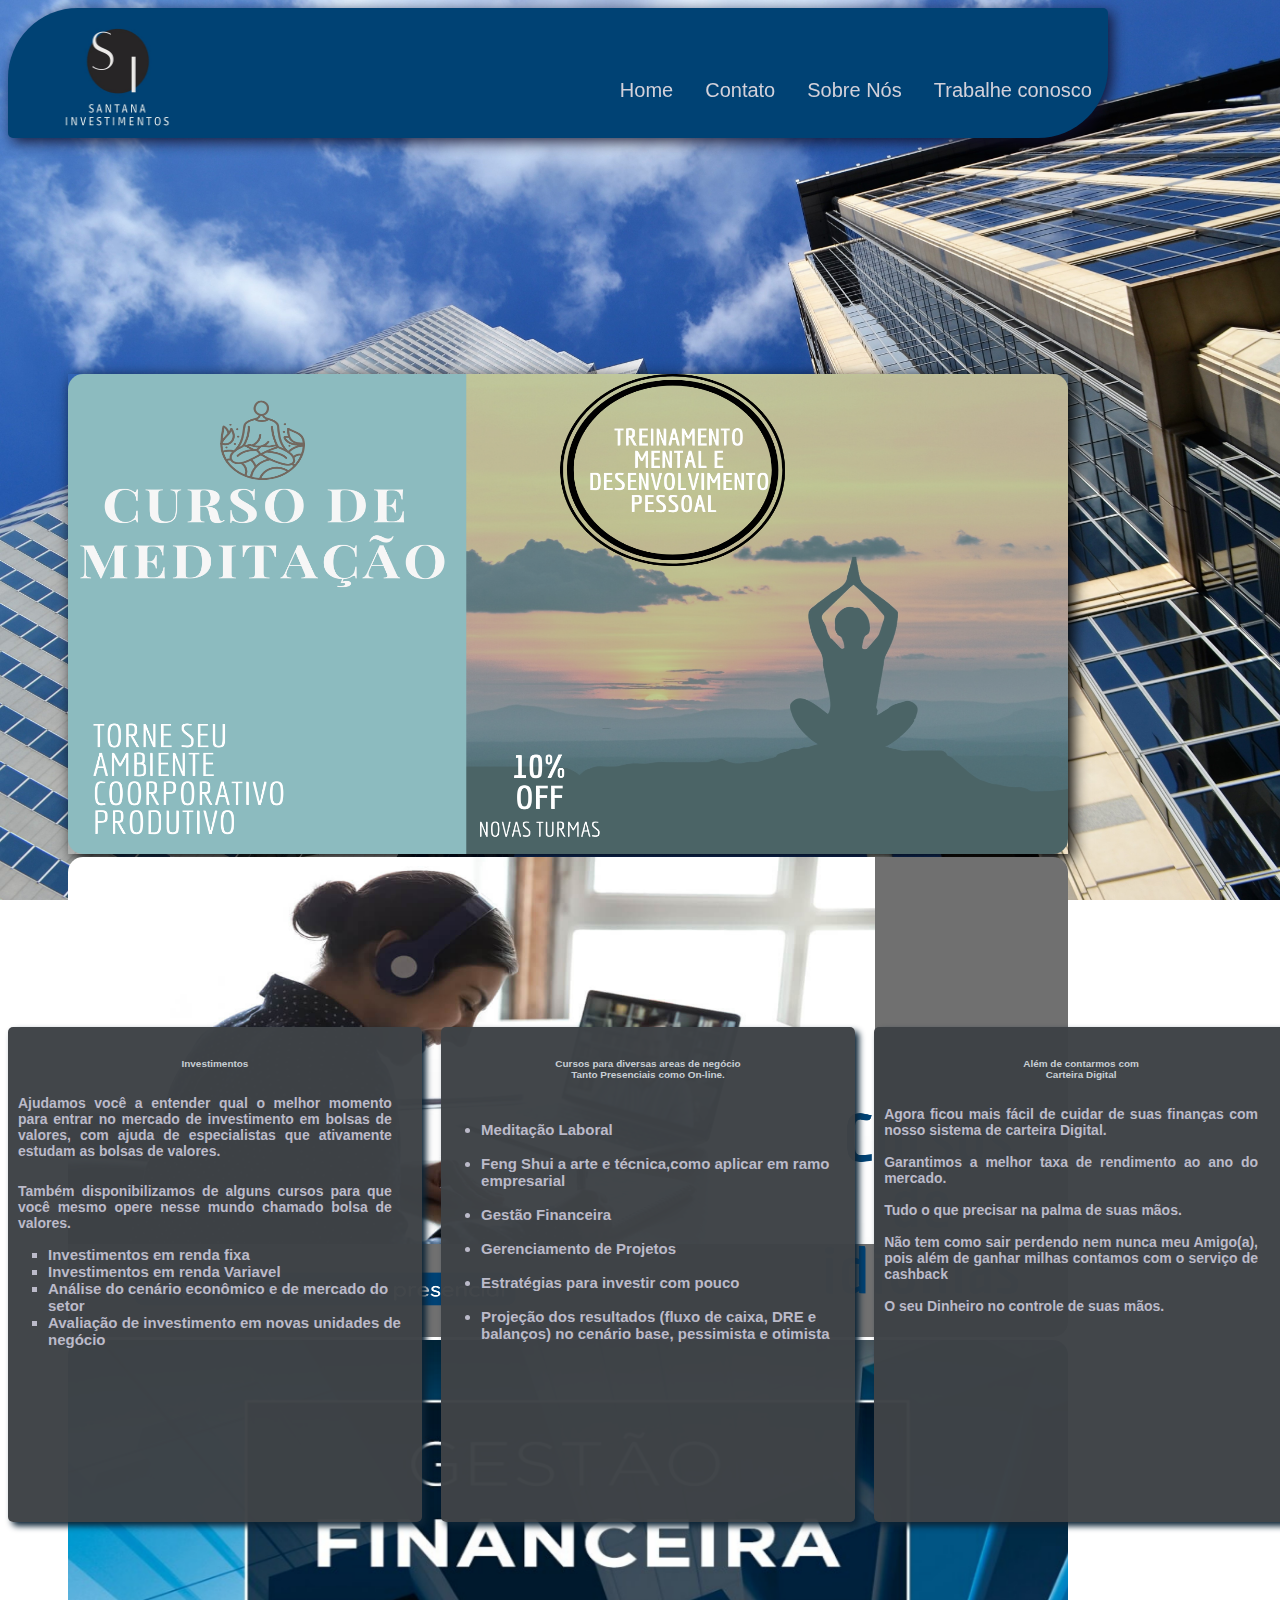
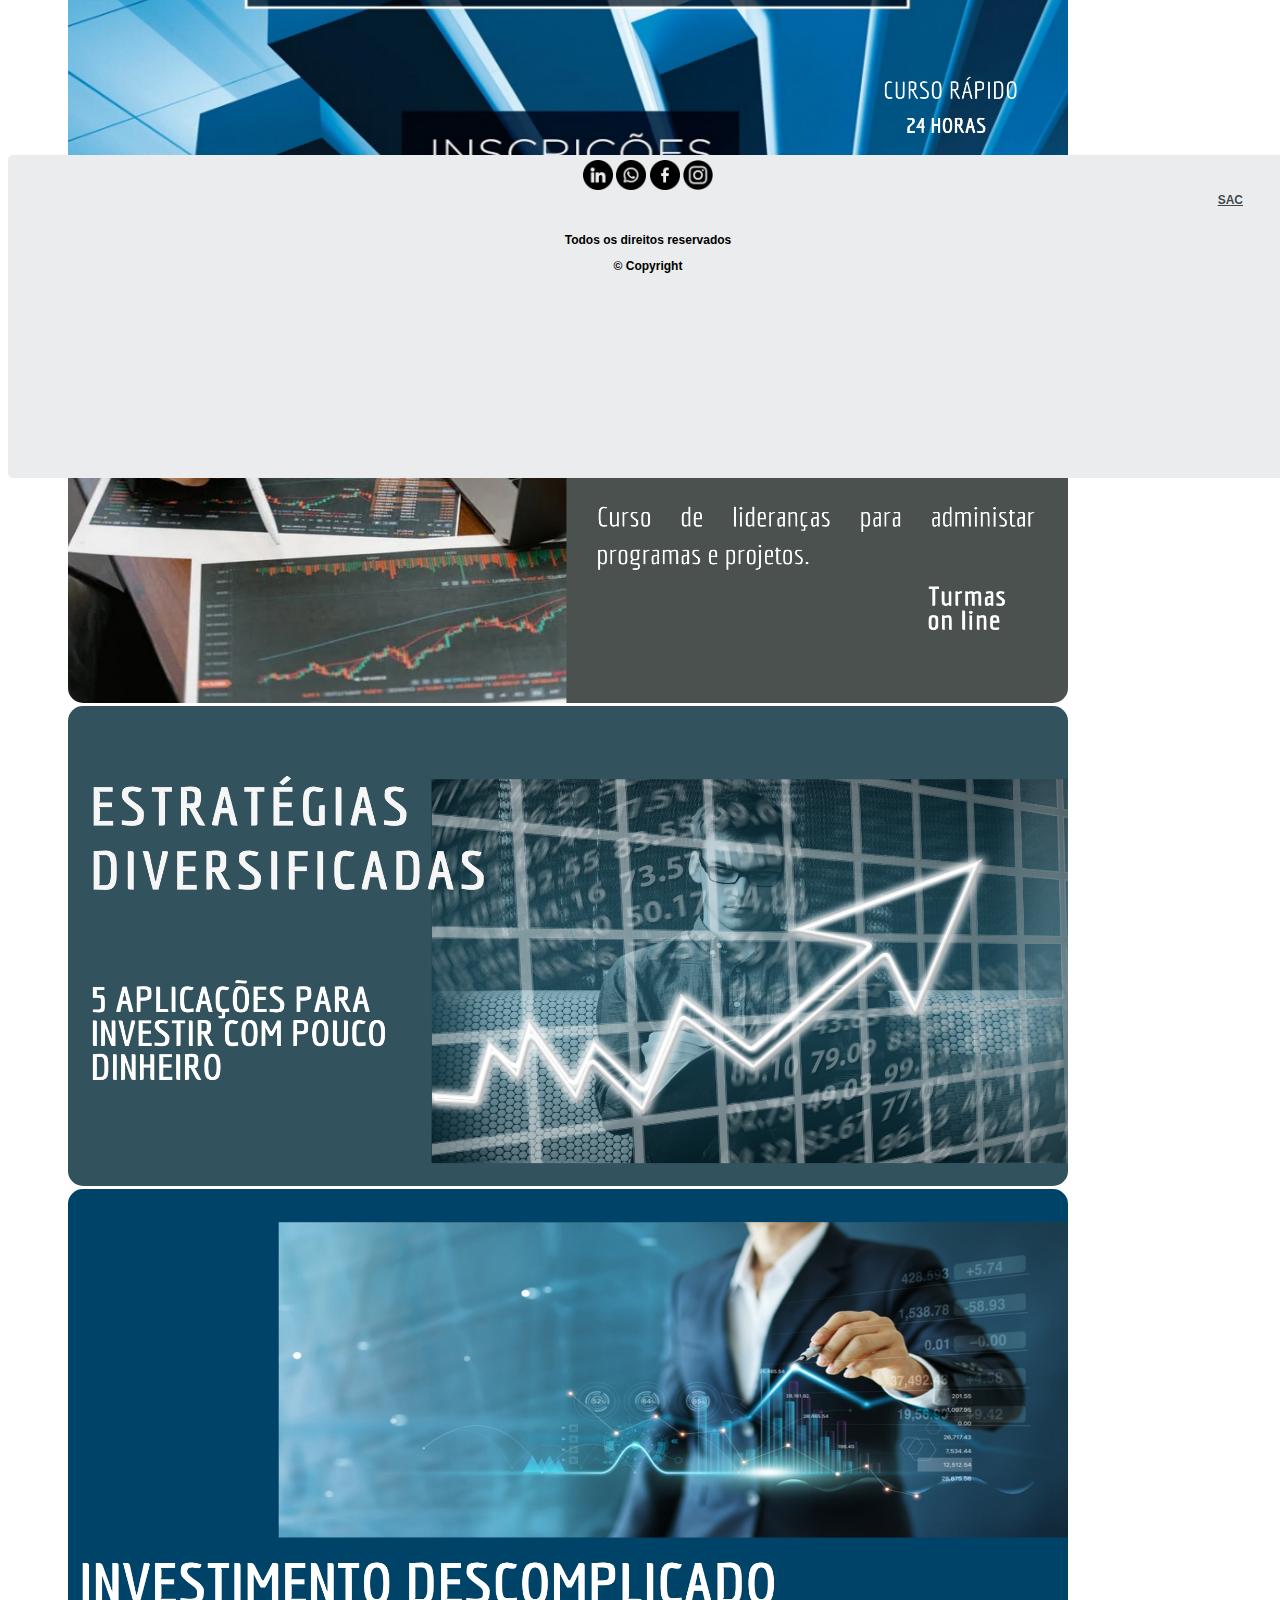
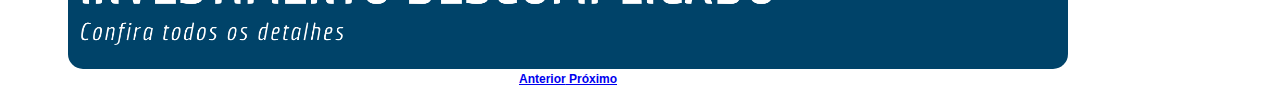
<file: index/index.html>
<!DOCTYPE html>
<html lang="pt-br">
<head>
    <meta charset="UTF-8">
    <meta http-equiv="X-UA-Compatible" content="IE=edge">
    <meta name="viewport" content="width=device-width, initial-scale=1.0">
    <script src="https://code.jquery.com/jquery-3.3.1.slim.min.js" integrity="sha384-q8i/X+965DzO0rT7abK41JStQIAqVgRVzpbzo5smXKp4YfRvH+8abtTE1Pi6jizo" crossorigin="anonymous"></script>
    <script src="https://cdnjs.cloudflare.com/ajax/libs/popper.js/1.14.3/umd/popper.min.js" integrity="sha384-ZMP7rVo3mIykV+2+9J3UJ46jBk0WLaUAdn689aCwoqbBJiSnjAK/l8WvCWPIPm49" crossorigin="anonymous"></script>
    <link rel="stylesheet" href="https://stackpath.bootstrapcdn.com/bootstrap/4.1.3/css/bootstrap.min.css" integrity="sha384-MCw98/SFnGE8fJT3GXwEOngsV7Zt27NXFoaoApmYm81iuXoPkFOJwJ8ERdknLPMO" crossorigin="anonymous">
    <script src="https://stackpath.bootstrapcdn.com/bootstrap/4.1.3/js/bootstrap.min.js" integrity="sha384-ChfqqxuZUCnJSK3+MXmPNIyE6ZbWh2IMqE241rYiqJxyMiZ6OW/JmZQ5stwEULTy" crossorigin="anonymous"></script>
    <link rel="stylesheet" type="text/css" href="../css/index.css">
    <title>Home</title>
</head>
<body>
    <!-- <div class="imagem"> -->
    <div class="container">
        
        <nav>
            <img id="logo" src="../imagens/logo3.jpg" width="120px">
            <ul class="ulNav">
                <li class="liNav"><a href="./index.html" >Home</a></li>
                <li class="liNav"><a href="./formularioLeadEmpresa.html">Contato</a></li>
                <li class="liNav"><a href="./sobreNos.html" >Sobre Nós</a></li>
                <li class="liNav"><a href="./formularioLeadProfessor.html">Trabalhe conosco</a></li>
            </ul>
        </nav>
        <!-- <main> -->

        <div class="divMain">
            <div id="carouselExampleControls" class="carousel slide" data-ride="carousel">
                <div class="carousel-inner">
                    <div class="carousel-item active">
                        <img class="d-block w-100" src="../imagens/Slide 2.png" alt="Primeiro Slide">
                    </div>
                    <div class="carousel-item">
                        <img class="d-block w-100" src="../imagens/Slide 1.png" alt="Segundo Slide">
                    </div>
                    <div class="carousel-item">
                        <img class="d-block w-100" src="../imagens/Slide 3.png" alt="Terceiro Slide">
                    </div>
                    <div class="carousel-item">
                        <img class="d-block w-100" src="../imagens/Slide 4.png" alt="Segundo Slide">
                    </div>
                    <div class="carousel-item">
                        <img class="d-block w-100" src="../imagens/Slide 5.png" alt="Terceiro Slide">
                    </div>
                    <div class="carousel-item">
                        <img class="d-block w-100" src="../imagens/Slide 6.png" alt="Terceiro Slide">
                    </div>
                </div>
                <a class="carousel-control-prev" href="#carouselExampleControls" role="button" data-slide="prev">
                    <span class="carousel-control-prev-icon" aria-hidden="true"></span>
                    <span class="sr-only">Anterior</span>
                </a>
                <a class="carousel-control-next" href="#carouselExampleControls" role="button" data-slide="next">
                    <span class="carousel-control-next-icon" aria-hidden="true"></span>
                    <span class="sr-only">Próximo</span>
                </a>
            </div>
         </div>       
        
         <div id="content1">
            <h5> Investimentos </h5>
            <p class="pCont">
                Ajudamos você a entender qual o melhor momento para entrar
                no mercado de investimento em bolsas de valores,
                com ajuda de especialistas que ativamente estudam as bolsas de valores.
                
            </p> 
            <p class="pCont">
                Também disponibilizamos de alguns cursos para que você mesmo opere
                nesse mundo chamado bolsa de valores.
            </p>

            <ul type="square">
                <li>
                    Investimentos em renda fixa
                </li>
                <li>
                    Investimentos em renda Variavel
                </li>
                <li>
                    Análise do cenário econômico e de mercado do setor
                </li>
                <li>
                    Avaliação de investimento em novas unidades de negócio
                </li>            
            </ul>    
            
        </div>

        <div id="content2">
            <h5>Cursos para diversas areas de negócio<br/>
                Tanto Presenciais como On-line.
            </h5>
            <p class="pCont">
            <ul>
                <li>
                    Meditação Laboral
                </li><br/>
                <li>
                    Feng Shui a arte e técnica,como aplicar em ramo empresarial
                </li><br/>
                <li>
                    Gestão Financeira
                </li><br/>
                <li>
                    Gerenciamento de Projetos
                </li><br/>
                <li>
                    Estratégias para investir com pouco
                </li><br/>
                <li>

                    Projeção dos resultados (fluxo de caixa, DRE e balanços) no cenário base, pessimista e otimista
                </li>
            </ul>    
            </p>

        </div>

        <div id="content3">
            <h5>Além de contarmos com <br/>
                Carteira Digital</h5>
            <p class="pCont">
                Agora ficou mais fácil de cuidar de suas finanças
                com nosso sistema de carteira Digital.<br/><br/>
                Garantimos a melhor taxa de rendimento ao ano do mercado.<br/><br/>
                
                Tudo o que precisar na palma de suas mãos. <br/><br/>

                Não tem como sair perdendo nem nunca meu Amigo(a),
                pois além de ganhar milhas contamos com o serviço de cashback<br/><br/>
                
                O seu Dinheiro no controle de suas mãos.
                

                
            </p>

        </div>
                <!-- <div id="content1">
                    <h5> Consultoria financeira e administrativa</h5>
                    <p class="pCont">
                        Consultoria financeira e administrativa
                        Nosso especialistas, com você, na sua empresa

                        Atuamos na rotina financeira e administrativa da empresa, treinando os responsáveis pela utilização de ferramentas no acompanhamento do fluxo de caixa e de fechamento mensal.

                        Apontamos melhorias no controle das despesas, na definição dos centros de custos, das políticas de capital de giro, distribuição de lucros e estrutura de capital.

                        Veja o resumo dos nossos serviços:

                        Estruturação do setor operacional, tático e estratégico financeiro
                        Análise de estratégias para possível redução de carga tributária
                        Revisão do modelo societário
                        Diagnóstico dos cargos, salários e atribuições
                        Elaboração do planejamento financeiro estratégico
                        Implementação de acompanhamento de resultados
                    </p>
                    
                </div>

                <div id="content2">
                    <h5>Planejamento estratégico financeiro</h5>
                    <p class="pCont"> -->
                        <!-- Planejamento estratégico financeiro
                        Nossos especialistas vão traçar um novo plano estratégico para a sua empresa

                        Apresentaremos estratégias para alcançar resultados levando em consideração a capacidade da empresa e o cenário econômico no qual ela está inserida

                        Quais são as variáveis que podem afetar os resultados esperados, possibilitando ao gestor ter ferramentas – relatórios e informações para a tomada de decisões.

                        Confira o resumo dos nossos serviços: -->
                    <!-- <ul>
                        <li>

                            Definição dos objetivos qualitativos e quantitativos da empresa
                        </li>
                        <li>

                            Análise do cenário econômico e de mercado do setor
                        </li>
                        <li>

                            Projeção de vendas dos atuais produtos
                        </li>
                        <li>

                            Avaliação de investimento em novas unidades de negócio
                        </li>
                        <li>

                            OBZ – Orçamento base zero
                        </li>
                        <li>

                            Projeção dos resultados (fluxo de caixa, DRE e balanços) no cenário base, pessimista e otimista
                        </li>
                    </ul>    
                    </p>

                </div>

                <div id="content3">
                    <h5>Análise de viabilidade financeira</h5>
                    <p class="pCont">
                        Análise de viabilidade financeira
                        Antes de investir na sua expansão ou futura empresa, conte com os nossos especialistas

                        Identificamos o retorno do investimento através do levantamento de dados, elaboração de cenários, cálculo do payback e taxa interna de retorno, servindo como suporte para a tomada de decisão do investidor. Veja o resumo dos nossos serviços:

                        Projeção de despesas e receitas
                        Precificação dos produtos e serviços
                        Fluxo de caixa projetado
                        Cálculo de payback e payback descontado
                        TIR - Taxa interna de retorno
                        VPL – Valor presente líquido
                        
                    </p>

                </div> -->
            
        <!-- </main> -->
                <footer>
                    <!-- <a href="" target="_blank"><img src="./logoTransparente.png" width="100px"></a> -->
                    <a href="" target="_blank"><img src="../imagens/linkedin.png" width="30px"></a>
                    <a href="" target="_blank"><img src="../imagens/whatsapp.png" width="30px"></a>
                    <a href="" target="_blank"><img src="../imagens/facebook.png" width="30px"></a>
                    <a href="" target="_blank"><img src="../imagens/instagram.png" width="30px"></a>
                    <a class="caso" href="../index/formularioCase.html" target="_blank">SAC</a>
                    <br>
                    <p class="pfooter">Todos os direitos reservados</p>
                    <p class="pfooter"> &copy; Copyright</p>
                </footer>
    </div>         
    <!-- </div> -->
    
       
</body>
    <!-- <script type="text/javascript" src="javaScript.js"></script> -->
</html>
</file>
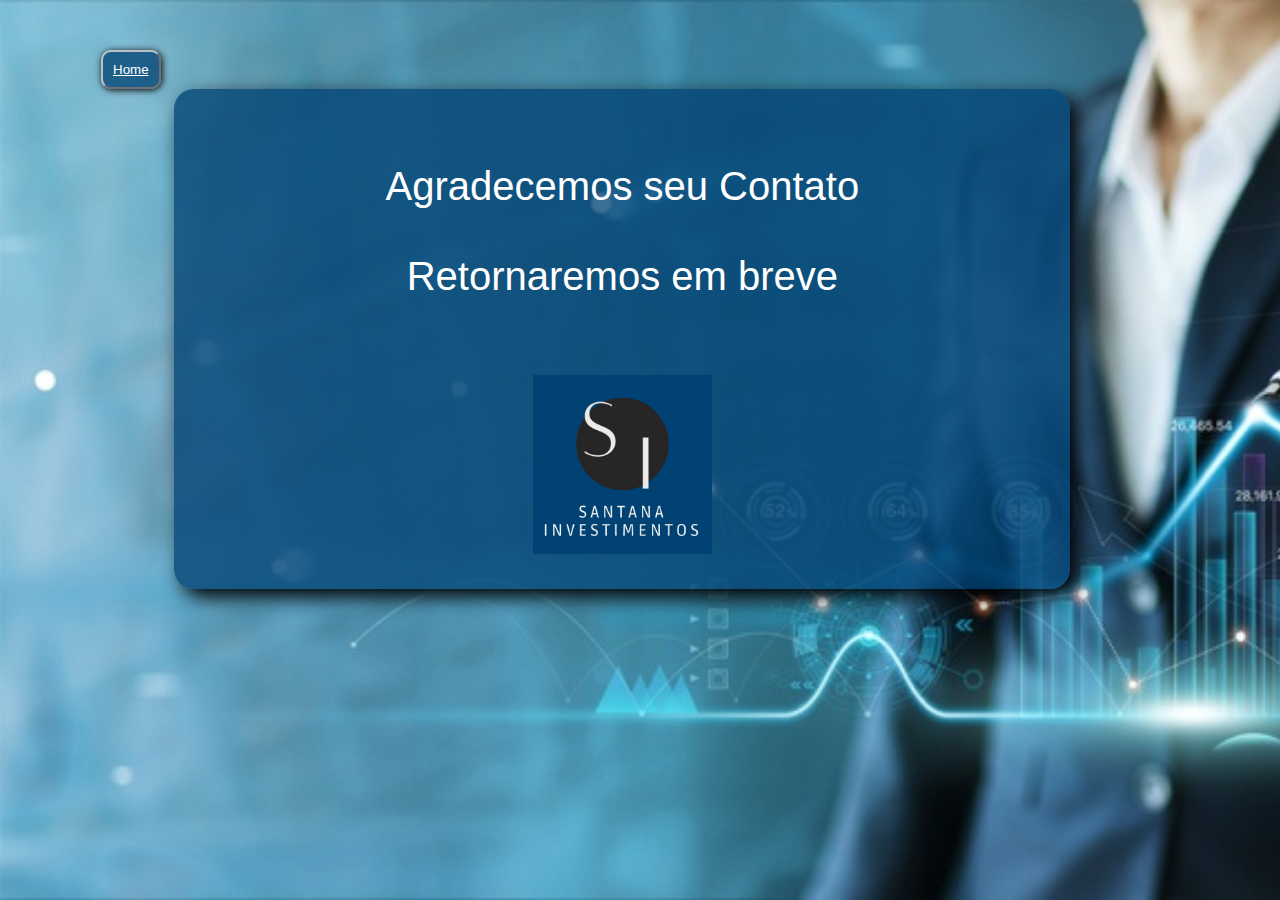
<file: index/agradecimento.html>
<!DOCTYPE html>
<html lang="en">
<head>
    <meta charset="UTF-8">
    <meta http-equiv="X-UA-Compatible" content="IE=edge">
    <meta name="viewport" content="width=device-width, initial-scale=1.0">
    <script src="https://code.jquery.com/jquery-3.3.1.slim.min.js" integrity="sha384-q8i/X+965DzO0rT7abK41JStQIAqVgRVzpbzo5smXKp4YfRvH+8abtTE1Pi6jizo" crossorigin="anonymous"></script>
    <script src="https://cdnjs.cloudflare.com/ajax/libs/popper.js/1.14.3/umd/popper.min.js" integrity="sha384-ZMP7rVo3mIykV+2+9J3UJ46jBk0WLaUAdn689aCwoqbBJiSnjAK/l8WvCWPIPm49" crossorigin="anonymous"></script>
    <link rel="stylesheet" href="https://stackpath.bootstrapcdn.com/bootstrap/4.1.3/css/bootstrap.min.css" integrity="sha384-MCw98/SFnGE8fJT3GXwEOngsV7Zt27NXFoaoApmYm81iuXoPkFOJwJ8ERdknLPMO" crossorigin="anonymous">
    <script src="https://stackpath.bootstrapcdn.com/bootstrap/4.1.3/js/bootstrap.min.js" integrity="sha384-ChfqqxuZUCnJSK3+MXmPNIyE6ZbWh2IMqE241rYiqJxyMiZ6OW/JmZQ5stwEULTy" crossorigin="anonymous"></script>
    <link rel="stylesheet" type="text/css" href="../css/agradecimento.css">
    <title>Obrigado</title>
</head>
<body>
    <!-- <div id="btn">Home </a></div> -->
    <button id="btn"type="button" class="btn btn-primary"><a href="../index/index.html">Home</a></button>
    <div id="content">
        <img src="../imagens/logo3.jpg">
        <p>
        Agradecemos seu Contato<br/><br/>

         Retornaremos em breve 
         </p>
    </div>
    
</body>
</html>
</file>
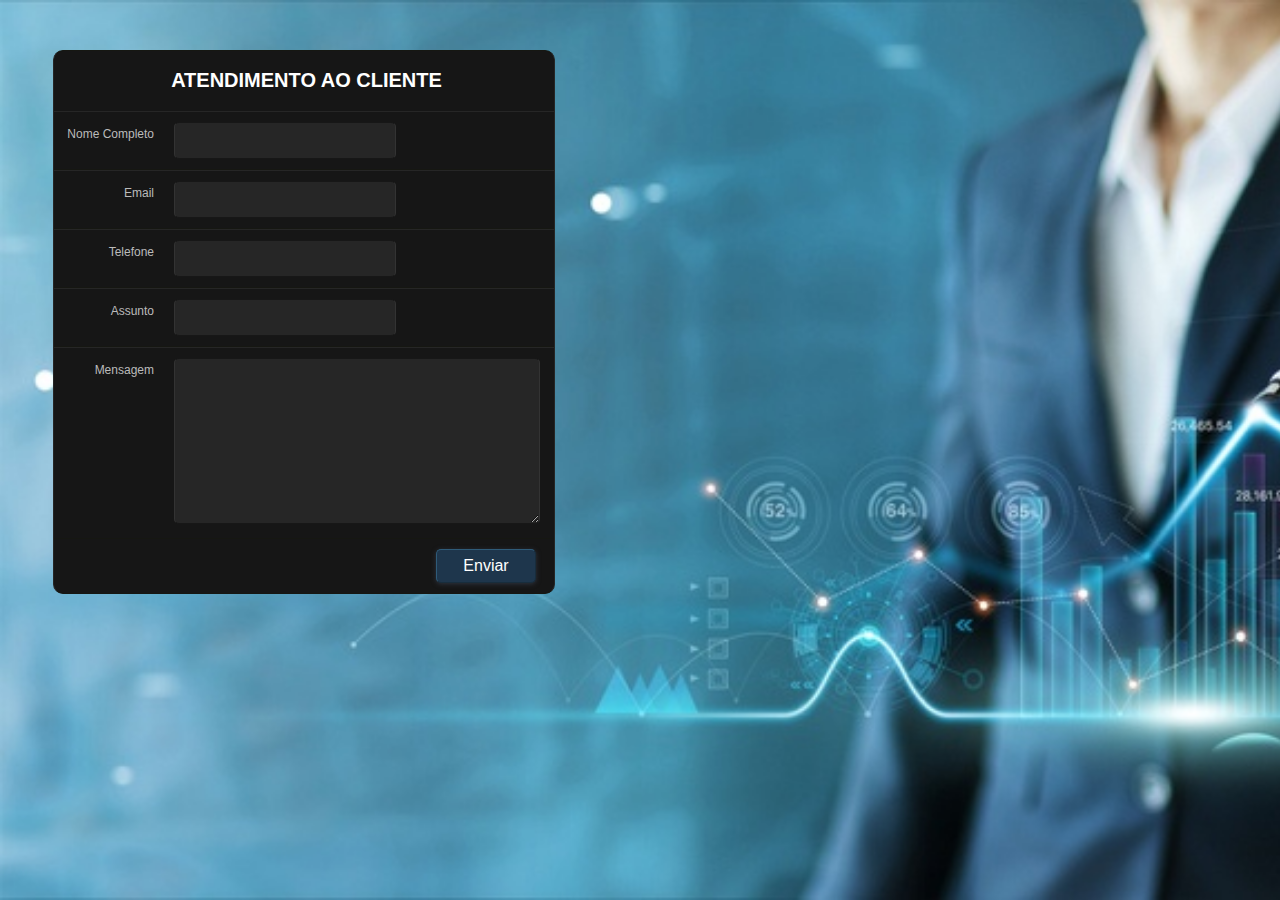
<file: index/formularioCase.html>
<!DOCTYPE html>
<html lang="pt-br">
<head>
    <meta charset="UTF-8">
    <meta http-equiv="X-UA-Compatible" content="IE=edge">
    <meta name="viewport" content="width=device-width, initial-scale=1.0">
    <title>Entre em Contato</title>
    <link rel="stylesheet" type="text/css" href="../css/formularioCaso.css">
</head>
<body>
    <main>
        <form action="https://webto.salesforce.com/servlet/servlet.WebToCase?encoding=UTF-8" method="POST" name="meuForm" id="formulario">
            <div class="box">
                <h1> Atendimento ao Cliente</h1>
                
                <input type=hidden name="orgid" value="00D8c000004sfFM">
                <input type=hidden name="retURL" value="C:/Users/Dell/Documents/Aulas%20Salesfoce%20-%20Developer/tccSoulCode/index/agradecimento.html">

                <label>
                    <span>Nome Completo</span>
                    <input type="text" class="input_text"  name="nome" id="name"/>
            
                </label>
            
                <label>
                    <span>Email</span>
                    <input type="text" class="input_text" name="email" id="email"/>
                </label>

                <label>
                    <span>Telefone</span>
                    <input type="text" class="input_text" name="phone" id="phone"/>
                </label>
            
                <label>
                    <span>Assunto</span>
                    <input type="text" class="input_text" name="subject" id="subject"/>
                </label>
            
                <label>
                    <span>Mensagem</span>
                    <textarea class="message" name="description" id="description"></textarea>
                </label>
                <input type="submit" name="submit" value="Enviar" class="submit">
            </div>
        </form>
   
    </main>
</body>
</html>
</file>
<file: css/index.css>
:root {
    --main-radius: 5px;
    --main-padding: 5px;
  }
  
  body {
    font:100% normal Arial, Helvetica, sans-serif; 
    /* background-color: #38373a; */
    background-image: url(../imagens/skyscraper-3196390.jpg);
    background-attachment: fixed;
    background-size: cover;
    background-repeat: no-repeat;
    width:100%;
  }
  
  .container {
    /* background-color: #00000075; */
    display: grid;
    height: 230vh;
    grid-template-columns: 1fr 1fr 1fr;
    grid-template-rows: 0.4fr 1.5fr 1.2fr 0.8fr;
    grid-template-areas:
      "nav nav nav"
      "divMain divMain divMain"
      "content1 content2 content3"
      "footer footer footer";
    grid-gap: 1.2rem;
    font-weight: 800;
    /* text-transform: uppercase; */
    font-size: 12px;
    color: #d3d1da;
    text-align: center;
    
  }

  /* .imagem{
    background-image: url(teste.jpg);
    background-attachment: fixed;
    background-size: cover;
    background-repeat: no-repeat;
    width:100%;
} */
  
  nav {
    background: #004274;
    grid-area: nav;
    border-radius: var(--main-radius);
    padding-top: var(--main-padding);
    display: flex;
    justify-content: space-between;
    border-bottom-right-radius: 70px;
    border-top-left-radius: 70px;
    box-shadow: 4px 4px 14px #100e28de;
    font-family: "Inter";
    font-size: 20px;
    /* margin-bottom: 85px; */
    position: fixed;
    width: 55em;
    z-index: 10;
    
  }

  /* nav > img{ */
       /* padding-top: 8px; */
       /* display: flex;
       justify-content: flex-start; */
       /* align-items: stretch;*/
  /* } */
  
  .divMain {
    /* background: #1c1d1c; */
    grid-area: divMain;
    border-radius: var(--main-radius);
    padding-top: var(--main-padding);
    height: 740px;
  }

  #carouselExampleControls{
    box-shadow: 5px 5px 15px black;
    margin-top: 135px;
    width: 1000px;
    height: 480px;
    margin-left: 60px;
  }

  .d-block{
    border-radius: 15px;
    

  }
  .w-100{
    width: 1000px;
    height: 480px;
  }

  /* .carousel-caption-width {
    width: 70%
  }              */
  
  /* #sidebar {
    background: #18ffff;
    grid-area: sidebar;
    border-radius: var(--main-radius);
    padding-top: var(--main-padding);
  } */
  
  #content1 {
    background: #3e4246fa;
    grid-area: content1;
    border-radius: var(--main-radius);
    padding-top: var(--main-padding);
    height: 490px;
    box-shadow: 4px 4px 6px #0c2436;
    box-shadow: 4px 4px 6px #0c2436;
    overflow: overlay;
  }

  #content1 > ul{
    color: #bbbac9;
    font-size: 15px;
    text-align: left;
  }
  
  #content2 {
    background: #3e4246fa;
    grid-area: content2;
    border-radius: var(--main-radius);
    padding-top: var(--main-padding);
    height: 490px;
    box-shadow: 4px 4px 6px #0c2436;
    box-shadow: 4px 4px 6px #0c2436;
    overflow: overlay;
  }

  #content2 > ul{
    color: #bbbac9;
    text-align: left;
    font-size: 15px;
  }
  
  #content3 {
    background: #3e4246fa;
    grid-area: content3;
    border-radius: var(--main-radius);
    padding-top: var(--main-padding);
    height: 490px;
    box-shadow: 4px 4px 6px #0c2436;
    overflow: overlay;
  }

  h5{
    color: #c8cfd5;
    margin-top: 26px;
  }
  .pCont{
    font-family: sans-serif;
    font-size: 14px;
    padding: 10px 30px 0px 10px;
    text-align: justify;
    color: #bbbac9;
  }
  
  footer {
    background: #eaeced;
    grid-area: footer;
    border-radius: var(--main-radius);
    padding-top: var(--main-padding);
    margin-top: 90px;
    /* height: 150px; */
    
  }

  .pfooter{
    color: black;
    
    text-align: center;
  }
  
  .caso{
    display: flex;
    margin-right: 5vh;
    flex-direction: column-reverse;
    flex-wrap: wrap;
    align-content: flex-end;
    color: #3e4246fa;
   
  }

  #logo{
    margin-left: 50px;
  }

  .ulNav{
    display: flex;
    list-style-type: none;
    /* background-color: #004274; */
    /* justify-content: flex-end; */
    /* flex-wrap: nowrap; */
    align-items: center;
    
  }

  .liNav a{
    text-align: center;
    display: flex;
    text-decoration: none;
    font-weight: bold;
    margin: 1rem;
    padding-top: 30px;
    color: #d3d1da;
    justify-content: center;
    font:100% normal Arial, Helvetica, sans-serif; 
  }

  /* li a:hover {
    background-color:darkseagreen;
  } */
  
  @media only screen and (max-width: 550px) {
    .container {
      grid-template-columns: 1fr;
      grid-template-rows: 0.4fr 2.2fr 1.2fr 1.2fr 1.2fr 1fr;
      grid-template-areas:
        "nav"
        "divMain"
        "content1"
        "content2"
        "content3"
        "footer";
    }
  }
</file>
<file: css/agradecimento.css>
body {
    font-family:  sans-serif;
    /* background-color: #38373a; */
    background-image: url(../imagens/teste.jpg);
    background-attachment: fixed;
    background-size: cover;
    background-repeat: no-repeat;
    width:100%;
  }

  #btn{
      padding: 10px;
      margin: 42px auto auto 93px;
      border-radius: 10px;      
    box-shadow: 1px 1px 7px black;


  }
  a{
      color: white;
  }
  a:hover{
     font-style: none;
      color: antiquewhite;
      text-decoration: none;
  }

  .btn-primary {
    color: #fff;
    background-color: rgb(0 66 116 / 76%);
    border-color: #bbc1c7;
}

.btn-primary:hover {
    color: #fff;
    background-color: #000000e8;
    border-color: #1a1d20;
    
}

  #content{
    background: rgb(0 66 116 / 76%);
    width: 70%;
    height: 500px;
    text-align: center;
    justify-content: space-evenly;
    color: white;
    margin-left: 13%;
    /* margin-top: 6%; */
    border-radius: 20px;
    box-shadow: 8px 8px 19px black;
    display: flex;
    flex-wrap: nowrap;
    flex-direction: column-reverse;
    align-content: center;
    align-items: center;
}
  
  p{
    text-align: center;
    font-size: 40px;
  }

  img{
      width: 20%;
  }
</file>
<file: css/formularioCaso.css>
*{ margin:0; padding:0;}

body{ 
    font:100% normal Arial, Helvetica, sans-serif; 
    /* background-image: url("https://cutewallpaper.org/21/business-background-images/HD-Business-Wallpaper-59-images.jpg"); */
    background-image: url(../imagens/teste.jpg);
    background-attachment: fixed;
    background-size: cover;
    background-repeat: no-repeat;
}

input,select,textarea{margin:0; padding:0; color:#ffffff;}

form{
    margin-right: 672px;
    padding: 0;
    color: #ffffff; 
    /* border-bottom: 1px solid #161712;
    border-top: 1px solid #161712;
    background-color: #222222db; */
}

div.box {
    margin:0 auto;
    width:500px;
    /* background:#222222; */
    position:relative;
    top:50px;
    border:1px solid #262626;
    border-bottom: 1px solid #161712;
    border-top: 1px solid #161712;
    background-color: #161616;
    border-radius: 10px;
}

div.box h1 {
    color: #ffffff;
    font-size: 20px;
    text-transform: uppercase;
    text-align: center;
    padding: 18px 0 19px 5px;
}

div.box label {
    width:100%;
    display: block;
    /* background:#1C1C1C; */
    border-top:1px solid #262626;
    border-bottom:1px solid #161712;
    padding:10px 0 10px 0;
}

div.box label span {
    display: block;
    color:#bbbbbb;
    font-size:12px;
    float:left;
    width:100px;
    text-align:right;
    padding:5px 20px 0 0;
}

div.box .input_text {
    padding:10px 10px;
    width:200px;
    background:#262626;
    border-bottom: 1px double #171717;
    border-top: 1px double #171717;
    border-left:1px double #333333;
    border-right:1px double #333333;
    border-radius: 5px;
}

div.box .message{
    padding:7px 7px;
    width:350px;
    background:#262626;
    border-bottom: 1px double #171717;
    border-top: 1px double #171717;
    border-left:1px double #333333;
    border-right:1px double #333333;
    overflow:hidden;
    height:150px;
    border-radius: 5px;
}

div.box .submit{
    margin: 0 0 20px 0;
    padding: 7px 10px;
    background: #1e364c;
    border: 0px;
    position: relative;
    top: 10px;
    font-size: 15px;
    left: 382px;
    width: 100px;
    border-bottom: 1px double #182d3c;
    border-top: 1px double #2f5b79;
    border-left: 1px double #2f5b79;
    border-right: 1px double #182d3c;
    border-radius: 5px;
    box-shadow: 0px 1px 5px #2e3540;
    font: 100% normal Arial, Helvetica, sans-serif;
    /* font-weight: bolder; */
}
</file>
